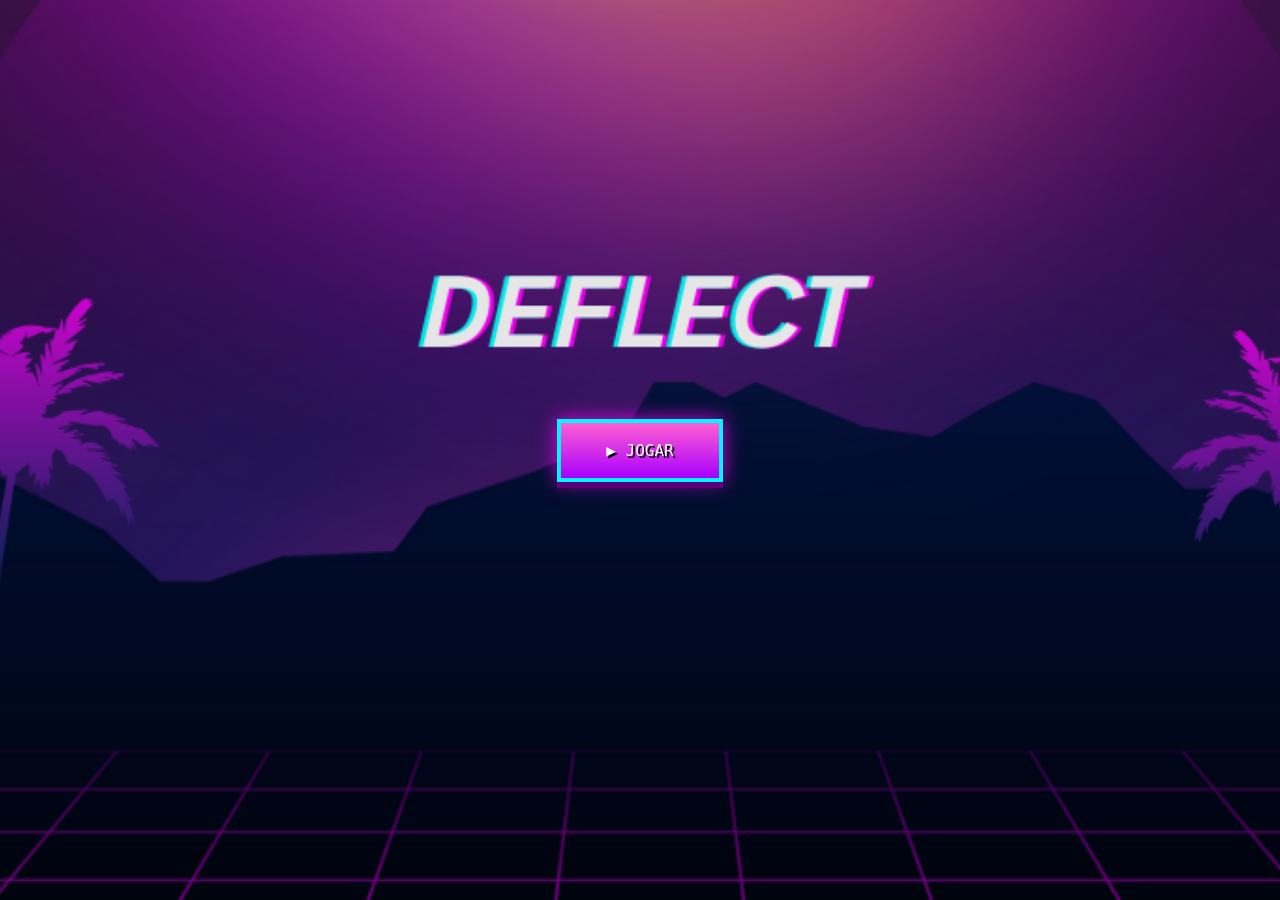
<file: index.html>
<!DOCTYPE html>
<html lang="pt-br">
<head>
  <meta charset="UTF-8">
  <meta name="viewport" content="width=device-width, initial-scale=1.0">
  <title>DEFLECT</title>
  <link rel="stylesheet" href="css/default.css">
</head>

<body class="menu arcade">

  <div class="menu-overlay">
    
    <a href="rush.html" class="menu-btn btn-arcade">
      ▶ JOGAR
    </a>
  </div>

</body>
</html>
</file>
<file: css/default.css>
.menu {
  background: url("../img/menu-bg.png") center/cover no-repeat;
  height: 100vh;
}

.menu-overlay {
  height: 100%;
  display: flex;
  flex-direction: column;
  justify-content: center;
  align-items: center;
  backdrop-filter: brightness(0.9);
}

.game-title {
  font-family: 'Press Start 2P', monospace;
  font-size: 32px;
  color: #ffffff;
  margin-bottom: 40px;
  text-shadow: 3px 3px 0 #000;
}

.menu-btn {
  margin: 15px;
  padding: 18px 45px;
  border: 4px solid #00f7ff;

  background: linear-gradient(180deg, #ff5fd2, #a800ff);
  color: #ffffff;

  font-family: 'Press Start 2P', monospace;
  font-size: 16px;

  text-decoration: none;
  cursor: pointer;

  box-shadow:
    0 6px 0 #5b007a,
    0 0 18px rgba(255, 0, 255, 0.8);

  text-shadow: 2px 2px 0 #000;

  transition: all 0.15s ease;
}

.menu-btn:hover {
  transform: translateY(2px);
  background: linear-gradient(180deg, #00f7ff, #00aaff);
  color: #000;

  box-shadow:
    0 4px 0 #004c7a,
    0 0 25px rgba(0, 255, 255, 1);
}

.menu-btn:active {
  transform: translateY(6px);
  box-shadow:
    0 0 10px rgba(0, 255, 255, 0.8);
}

.menu-btn:first-of-type {
  animation: blink 1.5s infinite;
}

@keyframes blink {
  50% {
    opacity: 0.6;
  }
}

:root {
  --bg-default: #4f4f4f;
  --bg-game: #212121;
  --bg-button: #fdfa29;
  --bg-button-option: #0076c5;
  --bg-white: #f7f7f7;
}

* {
  font-size: 20px;
  margin: 0;
  padding: 0;
  outline: none;
  box-sizing: border-box;
}

body {
  margin: 0;
}

.data {
  color: var(--bg-white);
  font-weight: bolder;
  text-align: center;
}

.d-flex {
  display: flex;
}

.d-flex > * {
  width: 100%;
}

.bg-game {
  background-color: var(--bg-game) !important;
}

.button {
  border-radius: 50%;
  width: 3rem;
  height: 3rem;
  background-color: var(--bg-button);
  margin: auto;
  text-decoration: none;
}

.button-option {
  background-color: var(--bg-button-option);
  padding-top: .8rem;
  text-align: center;
  font-weight: bolder;
  color: var(--bg-white);
}

.border {
  background-color: var(--bg-game);
  position: relative;
  z-index: 2;
}

.border-vertical {
  width: 200px;
  height: 50px;
  margin: auto;
}

.border-horizontal {
  width: 150px;
  height: 400px;
}

#minigame {
  width: 500px;
  border-radius: 1rem;
  padding: 1rem 0;
  margin: auto;
  background-color: var(--bg-game);
}

#field {
  background-color: var(--bg-white);
  display: inline-block;
  position: relative;
  width: 200px;
  height: 400px;
  border-radius: 0.2rem;
}

#field > a {
  display: block;
  color: var(--bg-default);
  padding: .5rem;
  border-bottom: 1px solid var(--bg-default);
}

#field > a:hover {
  background-color: var(--bg-button-option);
  color: var(--bg-game);
}

.piece {
  position: absolute;
  width: 20px;
  height: 20px;
  background-color: #4f4f4f;
  border: 2px solid #4f4f4f;
  padding: 2px;
  transition: all 0.3s;
}

#player {
  position: absolute;
  width: 30px;
  height: 50px;
  background-color: red;
  bottom: 10px;
  border-radius: 4px;
}

.enemy {
  position: absolute;
  width: 30px;
  height: 50px;
  background-color: black;
  border-radius: 4px;
}

.jogo #field::before,
.jogo #field::after {
  content: "";
  position: absolute;
  top: 0;
  width: 4px;
  height: 100%;
  background-color: #ccc;
}

.jogo #field::before {
  left: 65px;
}

.jogo #field::after {
  left: 130px;
}

.jogo {
  background: url("img/menu-bg.png") center/cover no-repeat;
  height: 100vh;
}

.game-overlay {
  height: 100%;
  display: flex;
  flex-direction: column;
  justify-content: center;
  align-items: center;
  backdrop-filter: brightness(0.9);
}

#field {
  position: relative;
  width: 220px;
  height: 420px;
  background: linear-gradient(#111, #222);
  border: 4px solid #00f7ff;
  box-shadow: 0 0 25px #00f7ff;
  overflow: hidden;
}

.jogo #field::before,
.jogo #field::after {
  content: "";
  position: absolute;
  top: 0;
  width: 4px;
  height: 100%;
  background-color: rgba(255,255,255,0.3);
}

.jogo #field::before {
  left: 70px;
}

.jogo #field::after {
  left: 140px;
}

.hud {
  color: #00f7ff;
  font-family: 'Press Start 2P', monospace;
  margin-bottom: 15px;
  text-shadow: 0 0 10px #00f7ff;
}

.menu-btn.small {
  margin-top: 20px;
  font-size: 12px;
  padding: 10px 25px;
}

#player {
  transition: left 0.35s ease;
  position: absolute;
  width: 30px;
  height: 50px;
  bottom: 10px;
  left: 95px;

  background: linear-gradient(
    to bottom,
    #ff4d4d 0%,
    #ff0033 45%,
    #7a0018 100%
  );

  border-radius: 6px 6px 8px 8px;

  box-shadow:
    0 0 10px #ff0033,
    inset 0 0 6px rgba(255,255,255,0.25);
}

#player::before {
  content: "";
  position: absolute;
  top: 7px;
  left: 7px;
  width: 16px;
  height: 12px;

  background: linear-gradient(
    to bottom,
    rgba(200,230,255,0.9),
    rgba(120,180,220,0.6)
  );

  border-radius: 3px;
}

#player::after {
  content: "";
  position: absolute;
  bottom: 5px;
  left: 6px;
  width: 18px;
  height: 4px;

  background: #ffcc00;
  border-radius: 2px;

  box-shadow: 0 0 8px #ffcc00;
}

.enemy {
  position: absolute;
  width: 30px;
  height: 50px;
  border-radius: 6px 6px 8px 8px;
}

.enemy.basic {
  background: linear-gradient(to bottom, #333, #000);
}

.enemy.fast {
  background: linear-gradient(to bottom, #ff9800, #c62828);
  box-shadow: 0 0 10px rgba(255,100,0,0.7);
}

.enemy.tank {
  background: linear-gradient(to bottom, #555, #222);
  border: 2px solid #111;
}

.game-over {
  position: fixed;
  top: 0;
  left: 0;
  width: 100%;
  height: 100%;

  background: rgba(0, 0, 0, 0.85);
  backdrop-filter: blur(4px);

  display: flex;
  flex-direction: column;
  justify-content: center;
  align-items: center;

  z-index: 999;
  text-align: center;
}

.game-over h1 {
  font-family: 'Press Start 2P', monospace;
  color: #ff0033;
  font-size: 48px;
  text-shadow: 0 0 20px #ff0033;
  margin-bottom: 20px;
}

.game-over p {
  font-family: 'Press Start 2P', monospace;
  color: #fff;
  margin-bottom: 30px;
}

.game-over-buttons {
  display: flex;
  flex-direction: column;
  gap: 15px;
}

.hidden {
  display: none;
}
 
.controls {
  margin-top: 25px;
  display: flex;
  justify-content: center;
  gap: 40px;
}

.control-btn {
  width: 64px;
  height: 64px;
  font-size: 28px;
  border-radius: 50%;
  border: 3px solid #ff4fd8;
  background: rgba(0,0,0,0.4);
  color: #ff4fd8;
  cursor: pointer;
  box-shadow: 0 0 18px #ff4fd8;
  transition: transform 0.1s, box-shadow 0.1s;
}

.control-btn:active {
  transform: scale(0.92);
  box-shadow: 0 0 30px #ff4fd8;
  background: #ff4fd8;
  color: #000;
}

.game-actions {
  display: flex;
  justify-content: center;
  gap: 20px;
  margin-top: 20px;
}

#player {
  transition:
    left 0.15s ease,
    transform 0.15s ease;
}

#player.turn-left {
  transform: rotate(-8deg);
}

#player.turn-right {
  transform: rotate(8deg);
}
</file>
